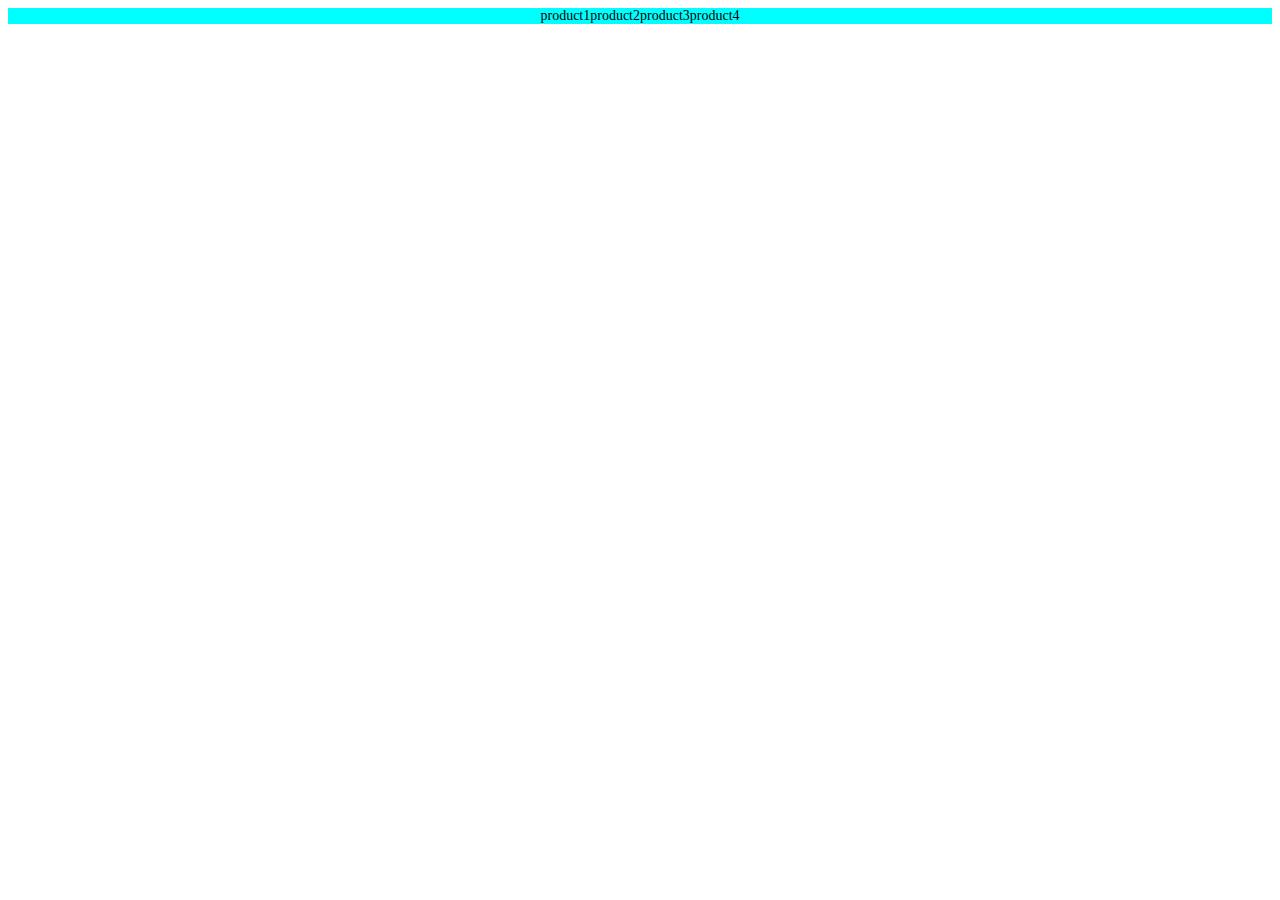
<file: task3/task3/webfonts/dis.html>
<!DOCTYPE html>
<html lang="en">
<head>
    <meta charset="UTF-8">
    <meta name="viewport" content="width=device-width, initial-scale=1.0">
    <title>Document</title>
<link rel="stylesheet" href="sis.css">
</head>
<body>
    <div class="a">
        <div class="p1">product1</div>
        <div class="p1">product2</div>
        <div class="p1">product3</div>
        <div class="p1">product4</div>

    </div>
</body>
</html>
</file>
<file: task3/task3/webfonts/sis.css>
.a{
    background-color: aqua;
    display: flex;
    justify-content: center;
}
.a .p1{
   
    font-size: 14px;
    
}
</file>
